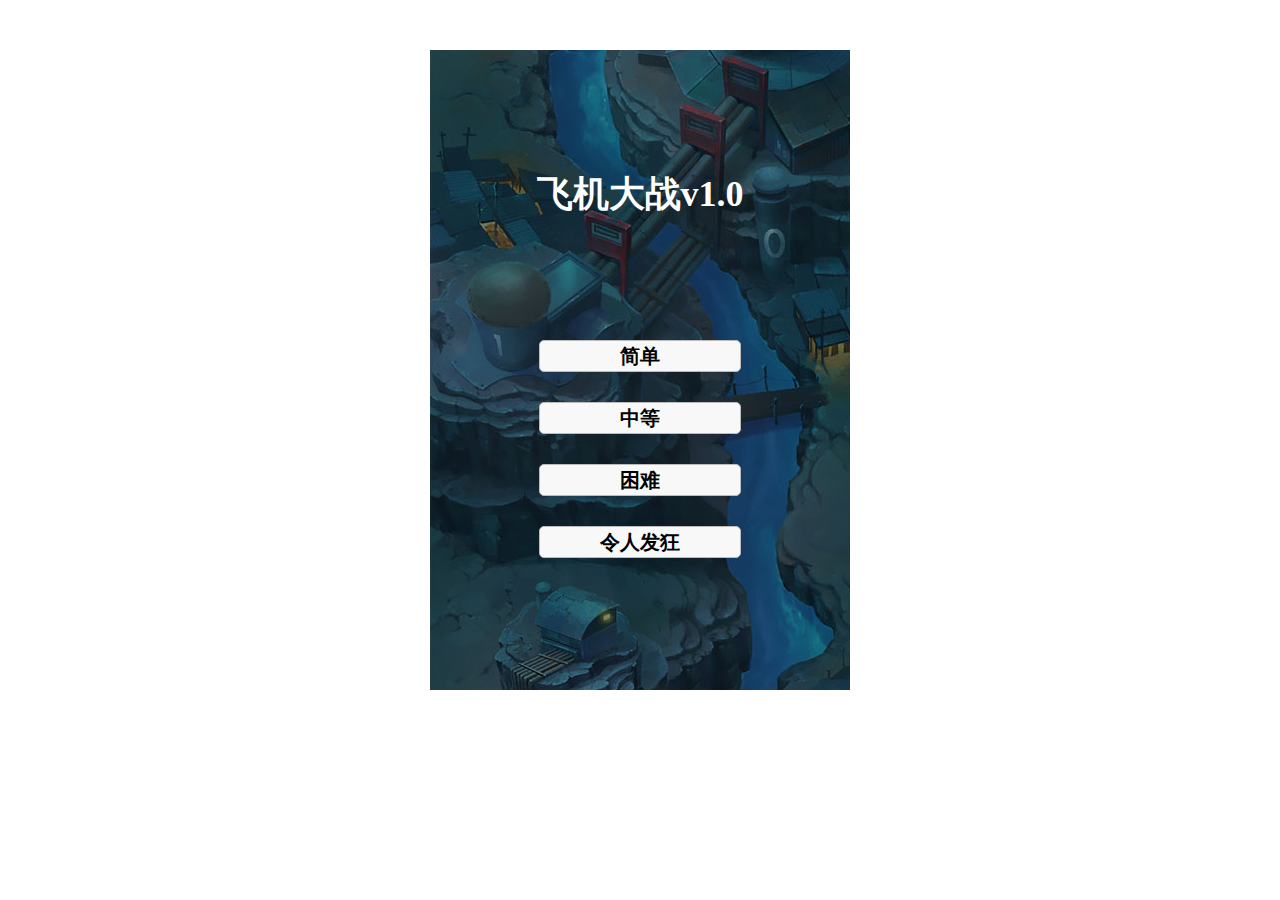
<file: index.html>
<!DOCTYPE html>
<html>
<head>
    <meta charset="utf-8">
    <meta http-equiv="X-UA-Compatible" content="IE=edge,chrome=1">
    <meta name="viewport" content="width=device-width, initial-scale=1, minimum-scale=1, maximum-scale=1, user-scalable=no">
    <script>
        changeRem();
        function changeRem(){
            var html=document.querySelector('html');
            var width=html.getBoundingClientRect().width;
            console.log(width);
            if(width>540&width<750){
                width=540;
            }
            html.style.fontSize=width/10+'px';
        }
        window.onresize=changeRem();
    </script>
    <title>打飞机</title>
    <meta name="description" content="">
    <meta name="keywords" content="">
    <style>
        *{margin: 0;padding: 0; font-family: "Microsoft yahei", Serif}
        ul,li{list-style: none}
        #wrap{
            position: relative;
            width:420px;
            height: 640px;
            margin: 50px auto;
        }
        #map{
            overflow: hidden;
            position: absolute;
            top: 0;
            left: 0;
            width: 100%;
            height: 100%;
            background: url("img/bg_1.jpg");
        }
        #level{
            position: absolute;
            top:0px;
            width: 100%;
            z-index: 1;
        }
        #level h3{
            width: 100%;
            height: 50px;
            margin:120px auto;
            text-align: center;
            font-size: 36px !important;
            font-weight: bolder;
            color: #fff;
        }
        #level li{
            width: 200px;
            height: 30px;
            margin:30px auto;
            border: 1px solid #bbb;
            border-radius: 5px;
            background: #f8f8f8;
            text-align: center;
            line-height: 30px;
            font-weight: bolder;
            font-size: 20px !important;
            cursor: pointer;
        }
        #level li:hover{
            background: pink;
            color: #f8f8f8;
        }

        #map .plane,#map .enemy,#map .butter,#map .oboom,#map .oboom2{
            position: absolute;
        }
        .butter{
            z-index: 1;
        }
        .enemy{
            z-index: 2;
        }
        .oboom2{
            animation: bling 2s 1;
            animation-fill-mode: forwards ;
        }
        .oboom{
            animation: fade .8s 1;
            animation-fill-mode: forwards ;
        }
        @keyframes fade {
            from{ opacity: 1; }
            to{ opacity: 0; }
        }
        @keyframes bling {
            0%{ opacity: 1; }
            20%{ opacity: 0; }
            40%{ opacity: 1; }
            60%{ opacity: 0; }
            80%{ opacity: 1; }
            100%{ opacity: 0; }
        }
        #score{
            position: absolute;
            top:10px;
            left:10px;
            color: #f8f8f8;
            z-index: 3;
            font-size: 24px;
        }
        #end{
            display: none;
            position: absolute;
            left: 80px;
            margin:150px auto;
            text-align: center;
            line-height: 100px;
            font-weight: bolder;
            font-size:24px !important;
            color: #f8f8f8;
            cursor: pointer;
        }
        #end .p3{
            width: 120px;
            height: 36px;
            margin:30px auto;
            font-size:16px !important;
            line-height: 36px;
            border: 2px solid #ffa000;
            border-radius: 8%;
            background: transparent;
        }
        #end p span{
            color: #c04;
			font-size:30px;
        }

    </style>
    <link href="indexMedia.css" rel="stylesheet">
</head>
<body>
    <div id="wrap">
        <ul id="level">
                <h3>飞机大战v1.0</h3>
                <li>简单</li>
                <li>中等</li>
                <li>困难</li>
                <li>令人发狂</li>
        </ul>
        <div id="map">
            <div id="allbut"></div>
        </div>
        <div id="score"></div>
        <ul id="end">
            <p class="p1">您的最终得分是<span>0</span></p>
            <p class="p2">恭喜你获得称号<span>水货</span></p>
            <p class="p3">重新开始</p>
        </ul>
    </div>

</body>
    <script>
        //*选择关卡
        var wrap=document.getElementById("wrap");
        var map=document.getElementById("map");
        var allbut=document.getElementById("allbut");
        var level=document.getElementById("level");
        var Oscore=document.getElementById("score");
        var Oend=document.getElementById("end");
        var oli=level.children;
        var sonbut=allbut.children;
        //开始游戏
        exe();
        function exe() {
            for(var i=1;i<oli.length;i++){
                oli[i].index=i;
                oli[i].onclick=function (e) {//点击关卡后，关卡消失
                    level.style.display="none";
                    map.style.display="block";
                    var olevel=this.index;
                    myback(olevel);

                    e=e||event.window;
                    x=e.clientX;
                    y=e.clientY;
                    var plane=document.createElement("img");
                    //创建我军
                    Myplane(plane);
                    //飞机移动
                    document.onmousemove=function move(e) {
                        e=e||event.window;
                        Nx=e.clientX;
                        Ny=e.clientY;
                        var left=Nx-wrap.offsetLeft-plane.width/2;
                        var top=Ny-wrap.offsetTop-plane.height/2;
                        left=left>=0?Math.min(left,wrap.clientWidth-plane.width/2):Math.max(left,-plane.width/2);
                        top=top>=0?Math.min(top,wrap.clientHeight-plane.height/2):Math.max(top,-plane.height/2);
                        plane.style.left=left+"px";
                        plane.style.top=top+"px";
                    }
                    touch(plane);
                    //发射子弹
                    fire(plane,olevel);
                    //产生敌军
                    dangerous(olevel,plane);
                    wrap.score=0;
                }
            }
        }

        function remove() {
            wrap.removeChild(level);
        }
        //背景移动
        function myback(level) {
            map.style.backgroundImage = "url('img/bg_"+(level)+".jpg')";

            (function m(){
                map.bgPosY = map.bgPosY || 0;
                map.bgPosY ++;
                map.style.backgroundPositionY = map.bgPosY + 'px';
                map.bgTimer = requestAnimationFrame(m);
            })();
        }
        //创建我军
        function Myplane(oimg){
            oimg.className="plane";
            oimg.width=60;
            oimg.height=60;
            oimg.style.left=x-wrap.offsetLeft-30+"px";
            oimg.style.top=y-wrap.offsetTop-30+"px";
            oimg.src="img/plane_0.png";
            map.appendChild(oimg);
        }
        //我军移动
        
        //发射子弹
        function fire(obj,num) {
            wrap.butterInter=setInterval(function() {
                var left=obj.offsetLeft;
                var top=obj.offsetTop;
                var butter=document.createElement("img");
                butter.className="butter";
                butter.width=30;
                butter.height=30;
                butter.style.left=left+15+"px";
                butter.style.top=top-30+"px";
                butter.src="img/fire.png";
                allbut.appendChild(butter);
                //子弹运动
                function m() {
                    var top = butter.offsetTop - butter.height;
                    if (top < -butter.height) {
                        allbut.removeChild(butter);
                    }else{
                        butter.style.top = top + "px";
                        requestAnimationFrame(m);
                    };
                }
                setTimeout(function(){
                    requestAnimationFrame(m);
                },50);

            },[0,100,150,200,50][num]);
        }
        //创建敌军
        function dangerous(num,oplane) {
            var enemynum=1;
            wrap.enemyInter=setInterval(function() {
                var index=enemynum%30?1:0;
                var enemy=document.createElement("img");
                enemy.className="enemy";
                enemy.HP=[30,1][index];
                enemy.width=[78,42][index];
                enemy.height=[60,40][index];
                var eleft=Math.floor(Math.random()*380);
                enemy.style.left=eleft+"px";
                enemy.style.top=-40+"px";
                enemy.src="img/"+["enemy_big.png","enemy_small.png"][index];
                map.appendChild(enemy);
                enemynum++;
                var speed=(Math.random()*[3,6][index]+1)*enemy.height/50;
                console.log("1....."+index);
                function  attack() {
                    var etop=enemy.offsetTop+speed;

                    //碰撞检测
                    if(etop>wrap.clientHeight) {
                        map.removeChild(enemy);
                    }else{
                        enemy.style.top=etop+"px";
                        for(var j=sonbut.length-1; j>=0; j--){
                            var objbut=sonbut[j];
                            if(coll(enemy,objbut)) {
                                enemy.HP--;
                                if (enemy.HP == 0) {
                                    boom(enemy.offsetLeft, enemy.offsetTop, enemy.clientWidth, enemy.clientHeight, 0);//碰撞特效
                                    allbut.removeChild(objbut);
                                    map.removeChild(enemy);
                                    wrap.score+=[20,2][index];//分数
                                    console.log("2....."+wrap.score);
                                    Oscore.innerHTML=wrap.score;
                                    return;
                                }
                            }
                            if(coll(enemy,oplane)){
                                boom(oplane.offsetLeft,oplane.offsetTop,oplane.clientWidth,oplane.clientHeight,1);//碰撞特效
                                map.removeChild(oplane);
                                map.removeChild(enemy);
                                Gameover();
                                return;
                            }
                        }
                        requestAnimationFrame(attack);
                    }
                }
                setTimeout(function(){
                        requestAnimationFrame(attack);
                },50)
            },[0,800,600,300,100][num]);
        }
        //碰撞检测
        function coll(obj1,obj2) {
            var l1=obj1.offsetLeft,
                t1=obj1.offsetTop,
                r1=obj1.offsetLeft+obj1.clientWidth,
                b1=obj1.offsetTop+obj1.clientHeight;

            var l2=obj2.offsetLeft,
                t2=obj2.offsetTop,
                r2=obj2.offsetLeft+obj2.clientWidth,
                b2=obj2.offsetTop+obj2.clientHeight;
            return !(l1>r2|| t1>b2 || r1<l2 || b1<t2);
        }
        function boom(l,t,w,h,i) {
            var oboom=document.createElement("img");
            oboom.className="oboom"+["","2",""][i];
            oboom.width=w;
            oboom.height=h;
            oboom.style.left=l+5+"px";
            oboom.style.top=t+5+"px";
            oboom.src="img"+["/boom_small.png","/plane_0.png"][i];
            map.appendChild(oboom);
            setTimeout(function () {
                map.removeChild(oboom);
            },[1200,2500,1200][i])
        }
        function Gameover() {
            document.onmousemove=null;
            clearInterval(wrap.butterInter);
            clearInterval(wrap.enemyInter);
            Oend.style.display="block";
            Oend.children[0].children[0].innerHTML=wrap.score;
            Oscore.innerHTML="";
            var honer=["水货","加油","运气不错","小有成就","杀人如麻","接近神一样","超神杀戮"];
            switch (true){
                case wrap.score<=20:
                    Oend.children[1].children[0].innerHTML=honer[0];
                    break;
                case wrap.score<30:
                    Oend.children[1].children[0].innerHTML=honer[1];
                    break;
                case wrap.score<50:
                    Oend.children[1].children[0].innerHTML=honer[2];
                    break;
                case wrap.score<80:
                    Oend.children[1].children[0].innerHTML=honer[3];
                    break;
                case wrap.score<100:
                    Oend.children[1].children[0].innerHTML=honer[4];
                    break;
                case wrap.score<200:
                    Oend.children[1].children[0].innerHTML=honer[5];
                    break;
                case wrap.score>200:
                    Oend.children[1].children[0].innerHTML=honer[6];
                    break;
            }
            Oend.children[2].onclick=function () {
                Oend.style.display="none";
                level.style.display="block";
                exe();
            }
        }
    </script>
    <script src="js/cssTransform.js"></script>
    <script src="js/index.js"></script>
</html>
</file>
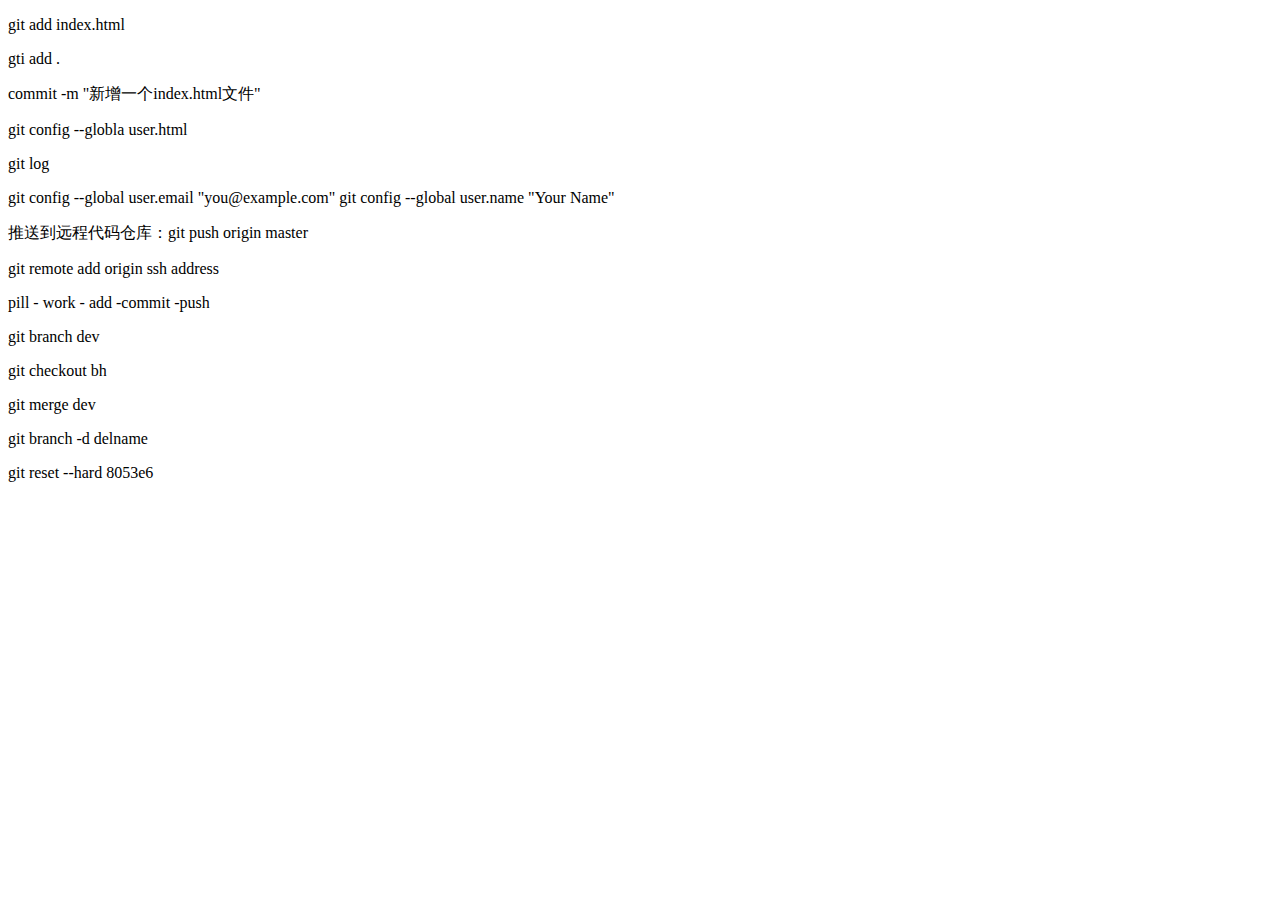
<file: Git.html>
<!doctype html>
<html lang="en">
 <head>
  <meta charset="UTF-8">
  <meta name="Generator" content="EditPlus®">
  <meta name="Author" content="">
  <meta name="Keywords" content="">
  <meta name="Description" content="">
  <title>Document</title>
 </head>
 <body>
   <p>git add index.html</p>
   <p>gti add .</p>
   <p>commit -m "新增一个index.html文件"</p>
   <p>git config --globla user.html</p>    
   <p>git log</p> 

    git config --global user.email "you@example.com"
	git config --global user.name "Your Name"
	<p>推送到远程代码仓库：git push origin master</p>
	<p>git remote add origin ssh address</p>
	<p>pill - work - add -commit -push</p>
	<p>git branch dev</p>
	<p>git checkout bh</p>
	<p>git merge dev</p>
	<p>git branch -d delname</p>
	<p>git reset --hard 8053e6</p>
 </body>
</html>
</file>
<file: indexMedia.css>
@media all and (max-width: 750px) and (min-width: 240px) {
  #wrap {
    position: fixed;
    top: 0;
    width: 100% ;
    -height: 16.33333333rem;
    height:100%;
	margin: 0px auto ;
  }
  #level h3 {
    margin: 2.93333333rem auto;
  }
  #level li {
    width: 4.8rem;
    margin: 0.96rem auto;
  }
  #end {
    left: 2.0rem;
	font-size:22px;
    margin: 4rem auto;
	text-align:center;
  }
}
</file>
